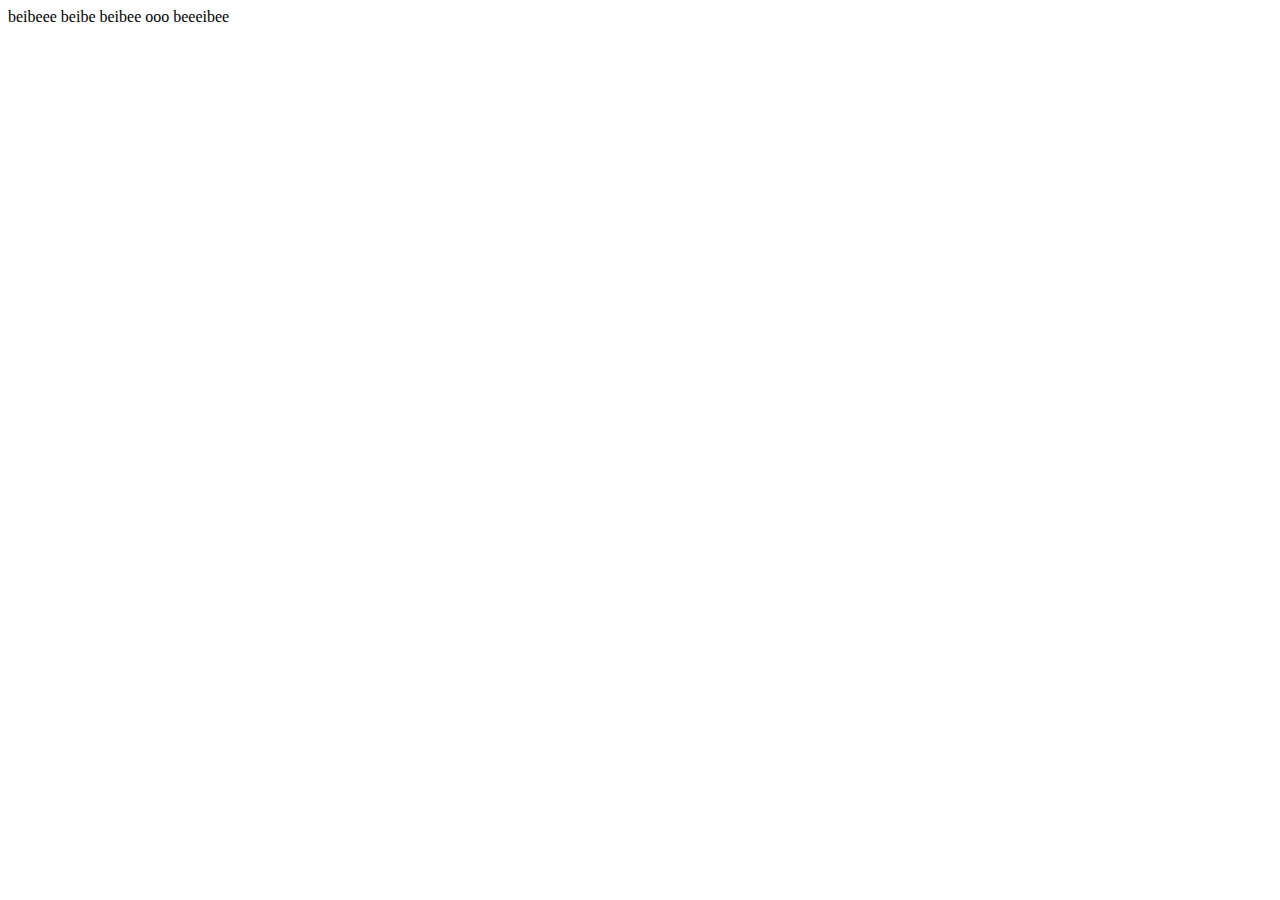
<file: html/index.html>
<!-- სასტუმროების ჯავშნის აპლიკაცია
საიტზე შესვლისას
1. მომხმარებელს დახვდება Landing Page, სადაც იქნება მოთხოვნადი (მაღალი
შეფასებებით) სასტუმროების ჩამონათვალი ბანერი, ან სლაიდერი;
2. მეორე სექციაზე უნდა იყოს ჩვენი სერვისები; დამატებით უნდა იყოს 3
გვერდი
a) სადაც ყველა სასტუმრო ჩანს;
b) სასტუმროების დეტალური აღწერა;
c) სასტუმროების რეზერვაცია
d) 4.საიტი უნდა აიტვირთოს netlify-ზე
1. CSS-ის არქიტექტურა უნდა იყოს დალაგებული
2. აუცილებელია გამოიყენოთ CSS ანიმაციები, google-ს რომელიმე ფონტი;
3. Html ელემენტების სტრუქტურა უნდა იყოს დალაგებული (აკრძალულია
html ტეგებზე style ატრიბუტის გაწერა);
4. უნდა მოიძიოთ პროექტთან დაკავშირებული API;
5. ელემენტის ჩამატება, ამოღება, ცვლილება უნდა მოხდეს ჯავასკრიპტის
DOM API საშუალებით. პროექტში უნდა იყოს dom events;
6. სერვერთან კომუნიკაცია უნდა მოხდეს ასინქრონული ჯავასკრიპტის
საშუალებით
7. უნდა მოიძიოთ ან შექმნათ Fake API;
-->
<!DOCTYPE html>
<html lang="en">
<head>
    <meta charset="UTF-8">
    <meta name="viewport" content="width=device-width, initial-scale=1.0">
    <title>Document</title>
</head>
<body>
    beibeee beibe beibee ooo beeeibee
</body>
</html>
</file>
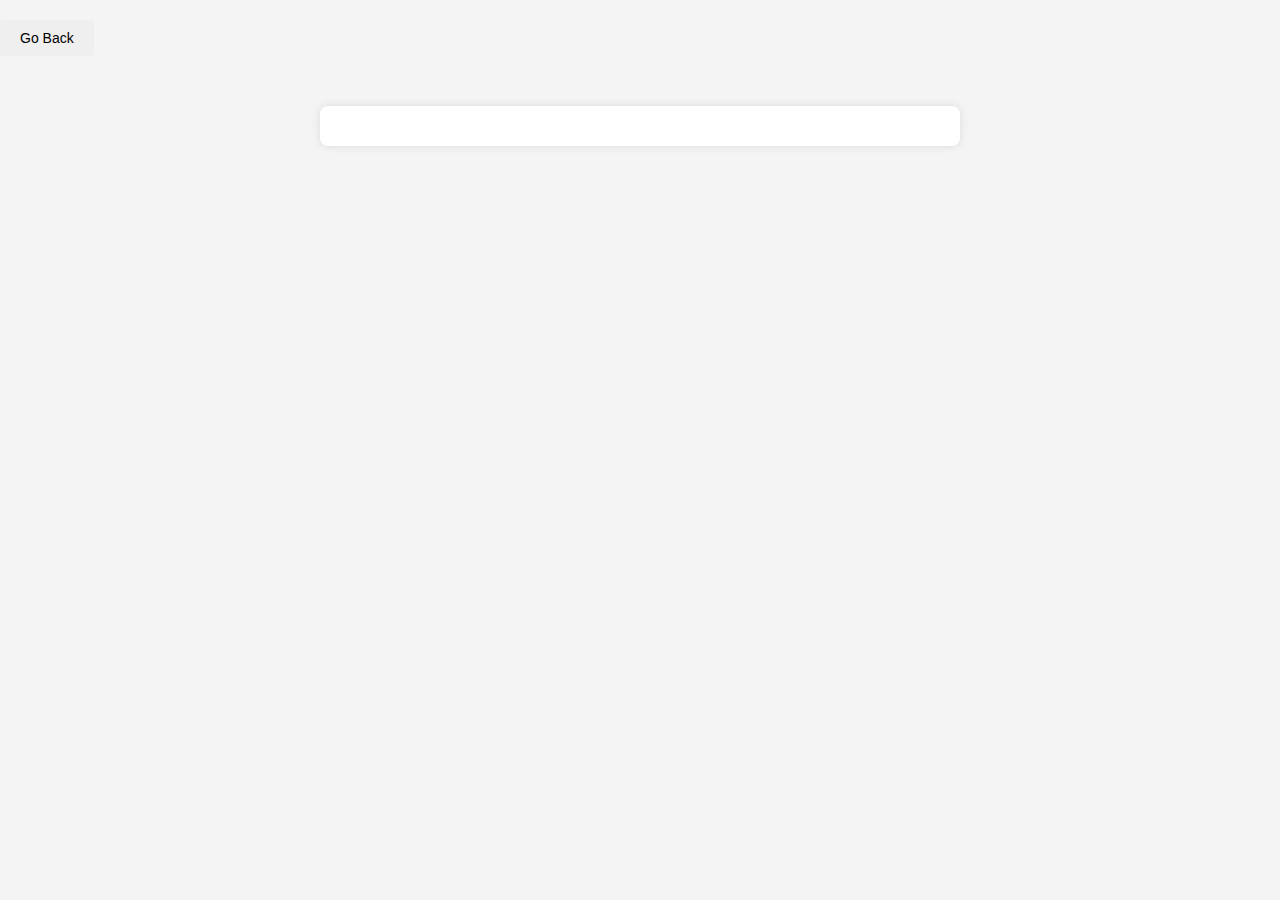
<file: product-detail.html>
<!DOCTYPE html>
<html lang="en">
<head>
    <meta charset="UTF-8">
    <meta name="viewport" content="width=device-width, initial-scale=1.0">
    <title>Product Description</title>
    <link rel="stylesheet" href="./products.css">
</head>
<body>
    <button id="goBackButton" onclick="goBack()">Go Back</button>
    <div id="productDetail"></div>
    <script src="product-detail.js"></script>
</body>
</html>
</file>
<file: products.css>
body {
    margin: 0;
    padding: 0;
    background-color: #f4f4f4;
}
body, h1, h2, p {
    margin: 0;
    padding: 0;
}

header {
    background-color: #333;
    color: #fff;
    padding: 1em;
    text-align: center;
}
header h1 {
    font-size: 2em;
}

section {
    display: flex;
    flex-wrap: wrap;
    justify-content: space-around;
    padding: 20px;
}

.product {
    background-color: #fff;
    border: 1px solid #ddd;
    border-radius: 8px;
    margin: 10px;
    padding: 20px;
    width: 300px;
    box-shadow: 0 0 10px rgba(0, 0, 0, 0.1);
    transition: transform 0.3s ease-in-out;
}

.product:hover {
    transform: scale(1.05);
}

.product img {
    max-width: 100%;
    height: auto;
    border-radius: 5px;
}

.product h3 {
    margin-top: 10px;
    font-size: 1.2em;
}

.product p {
    margin-top: 5px;
    color: #777;
}

.search-bar {
    text-align: center;
    padding: 2em;
}

.search-bar input {
    padding: 10px;
    width: 300px;
    border: none;
    border-radius: 5px;
    margin-right: 10px;
}

.search-bar button {
    padding: 10px 20px;
    background-color: #ffcc00;
    border: none;
    border-radius: 5px;
    color: #333;
    cursor: pointer;
    transition: background-color 0.3s ease-in-out;
}

.search-bar button:hover {
    background-color: #e6b800;
}
.product-card {
    background-color: #fff;
    border: 1px solid #ddd;
    border-radius: 8px;
    margin: 10px;
    padding: 20px;
    width: 300px;
    box-shadow: 0 0 10px rgba(0, 0, 0, 0.1);
    transition: transform 0.3s ease-in-out;
    overflow: hidden;
    cursor: pointer;
    position: relative;
}

.product-card:hover {
    transform: scale(1.05);
}

.product-card img {
    max-width: 100%;
    height: auto;
    border-radius: 5px;
    transition: transform 0.3s ease-in-out;
}

.product-card:hover img {
    transform: scale(1.1);
}

.product-details {
    margin-top: 10px;
}

.product-details h3 {
    font-size: 1.2em;
}

.product-details p {
    margin-top: 5px;
    color: #777;
}
.buy-button {
    background-color: #4CAF50;
    color: white;
    padding: 14px 20px; /* Increase padding for a larger button */
    border: none;
    border-radius: 5px;
    cursor: pointer;
    margin-top: 10px;
    width: 100%; /* Make the button take up the full width */
    transition: background-color 0.3s ease-in-out;
}
.buy-button:hover {
    background-color: #45a049;
}

.buy-widget {
    display: none;
    position: fixed;
    top: 0;
    right: 0;
    background-color: #fff;
    padding: 10px;
    box-shadow: 0 0 10px rgba(0, 0, 0, 0.1);
    z-index: 1000; /* Ensure it's on top of other elements */
    animation: fadeIn 0.5s ease-in-out;
}

.checkout-button {
    background-color: #4CAF50;
    color: white;
    padding: 10px;
    border: none;
    border-radius: 5px;
    cursor: pointer;
    width: 100%; /* Make the button take up the full width */
    position: fixed;
    bottom: 0;
    left: 0;
    display: none;
    animation: slideUp 0.5s ease-in-out;
}
@keyframes fadeIn {
    from {
        opacity: 0;
    }
    to {
        opacity: 1;
    }
}

@keyframes slideUp {
    from {
        transform: translateY(100%);
    }
    to {
        transform: translateY(0);
    }
}
#productDetail {
    max-width: 600px;
    margin: 50px auto;
    background-color: #fff;
    padding: 20px;
    border-radius: 8px;
    box-shadow: 0 0 10px rgba(0, 0, 0, 0.1);
    text-align: center;
    transition: transform 0.2s ease-in-out;
}

#productDetail:hover {
    transform: scale(1.05);
}

img {
    max-width: 100%;
    height: auto;
    border-radius: 8px;
    margin-bottom: 20px;
}

p {
    margin: 10px 0;
}

/* Add cursor:pointer to indicate clickability */
.item {
    border: 1px solid #ddd;
    padding: 10px;
    text-align: center;
    cursor: pointer;
    transition: transform 0.2s ease-in-out;
}

.item:hover {
    transform: scale(1.05);
}
#goBackButton {
    padding: 10px 20px;
    font-size: 14px;
    cursor: pointer;
    border: none;
    border-radius: 4px;
    transition: background-color 0.3s ease-in-out, color 0.3s ease-in-out;
    display: flex;
    justify-content: center;
    margin-top: 20px;
    position: sticky;
    z-index: 999;
}
.header {
    display: flex;
    align-items: center;
    justify-content: space-between;
    padding: 20px 80px;
    background-color: rgb(26, 60, 91);
    box-shadow: 0 5px 15px rgba(red, green, blue, alpha);
    z-index: 999;
    top: 0;
    left: 0;
  }

  .logo {
    width: 30%;
    margin: 0 auto;
  }
</file>
